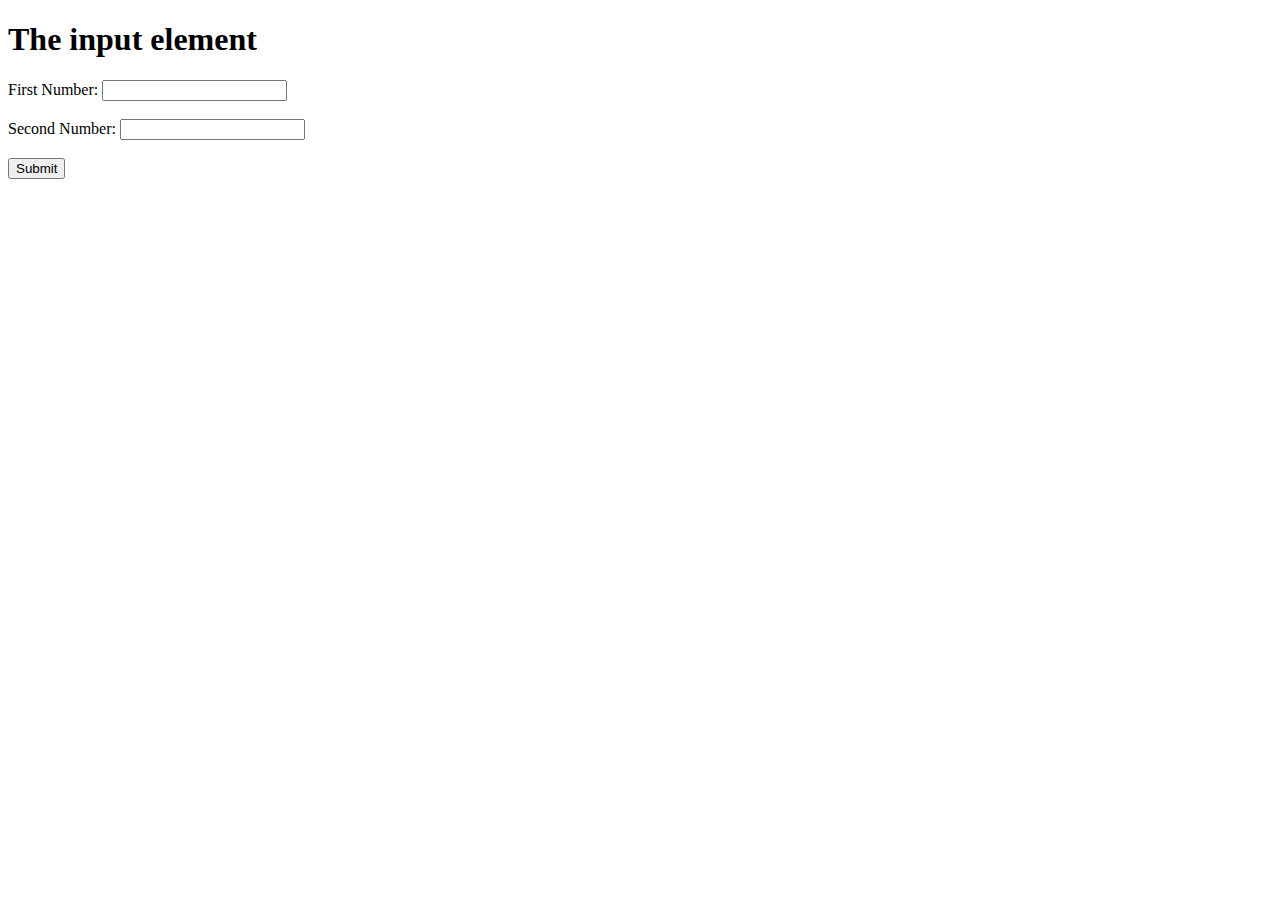
<file: templates/add.html>
<!DOCTYPE html>
<html>
<body>

<h1>The input element</h1>


<form action="{{ url_for('add')}}", method="post">
    <label for="num1">First Number: </label>
    <input type="number" id="num1" name="num1"><br><br>
    <label for="num2">Second Number: </label>
    <input type="number" id="num2" name="num2"><br><br>
    <input type="submit" value="Submit">
</form>

</body>
</html>
</file>
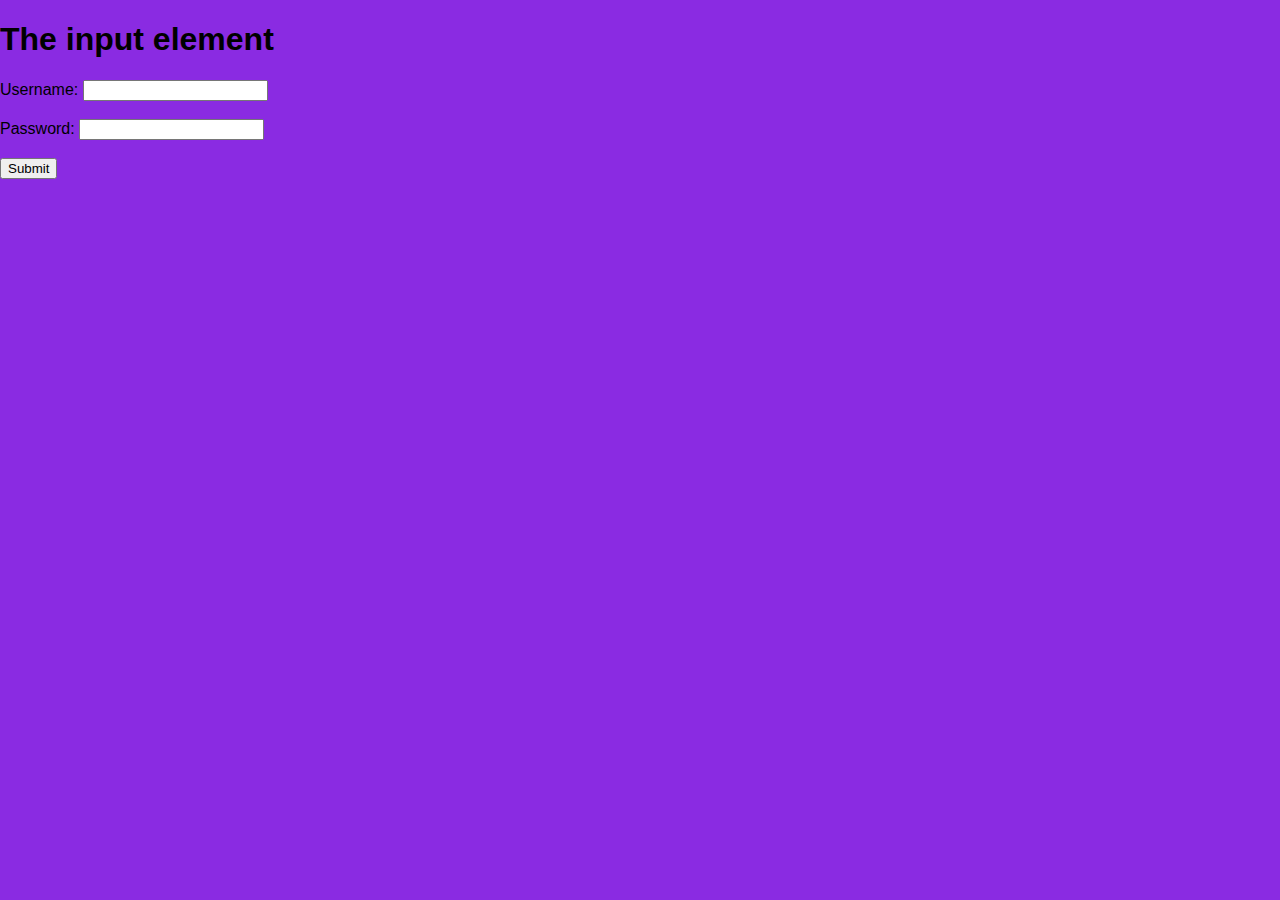
<file: templates/user.html>
<!DOCTYPE html>
<html>
<head>
    <meta charset="utf-8">
    <title>Login Page</title>
    <link rel="stylesheet" href="user.css">
</head>
<body>

<h1>The input element</h1>

<form action="{{ url_for('user')}}", method="post">
    <label for="username">Username: </label>
    <input type="email" id="username" name="username"><br><br>
    <label for="password">Password: </label>
    <input type="password", id="password" name="password"><br><br>
    <input type="submit" value="Submit">
</form>

</body>
</html>
</file>
<file: templates/user.css>
body{
    margin: 0;
    padding: 0;
    font-family: 'Lucida Sans', sans-serif;
    background-color: blueviolet;
    height: auto;
    overflow: hidden;
}
</file>
